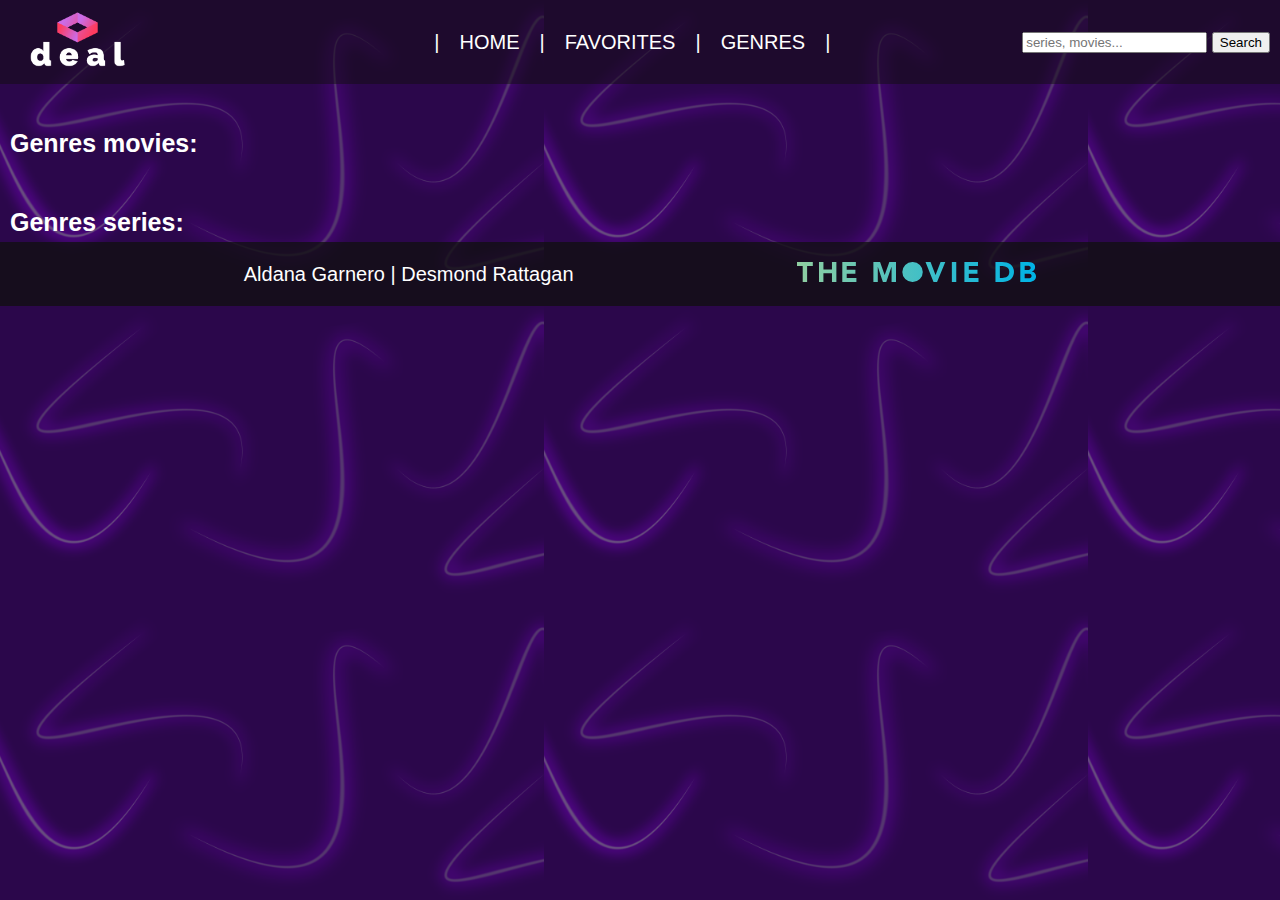
<file: Genres.html>
<!DOCTYPE html>
<html lang="en">
<head>
    <meta charset="UTF-8">
    <meta http-equiv="X-UA-Compatible" content="IE=edge">
    <meta name="viewport" content="width=device-width, initial-scale=1.0">
    <title>GENRES</title>
    <link rel="stylesheet" href="./CSS/style.css">

    <!-- NO HAY ANIMACIONES -->

</head>

<body>
    <header>
        <section >
            <a href="./Home.html"><img class="logo" src="./img/DEAL.png" alt="logo"></a> 
        </section>

        <nav>
            <ul class="contenedoritems">
                |<li class="items home"><a class="items home" href="./Home.html">HOME</a> </li>|
                <li class="items favorites"><a class="items favorites" href= "./Favorites.html"> FAVORITES</a></li>|
                <li class="items genres"><a class="items favorites" href="./Genres.html">GENRES</a> </li>|
            </ul>
        </nav>
        
       
        <form id='form' action="./search_result.html" method="GET">
            <input id= 'palabraPelicula' class="formulario" type="search" name="buscador" placeholder="series, movies...">
            <button type="submit">Search</button>
        </form>
    </header>
 
    <main>  
        <!-- Loader -->
        <div class="lds-ring loader" id="loader"><div></div><div></div><div></div><div></div></div>
        
        <h2 class="titulo">Genres movies:</h2>
        <section class="contenedorGenerosPeliculas">
            
        </section>

        <h2 class="titulo">Genres series:</h2>
        <section class="contenedorGenerosSeries">
            
        </section>
    </main> 
    
    <footer>
        <a class="nombresEquipo" href="./Home.html">Aldana Garnero | Desmond Rattagan</a>    
        <a href="https://www.themoviedb.org/"><img class="tmdb" src="./img/logofooter.svg" alt="logo"></a>
    </footer>

    <script type="text/javascript" src="./js/genres.js"></script>
</body>
</html>
</file>
<file: CSS/style.css>
/* Medida Computadora (1440 x 900) */
*{
    box-sizing: border-box;
}

/* Loader */
.lds-ring {
    display: inline-block;
    position: relative;
    width: 80px;
    height: 80px;
  }
  .lds-ring div {
    box-sizing: border-box;
    display: block;
    position: absolute;
    width: 64px;
    height: 64px;
    margin: 8px;
    border: 8px solid #fff;
    border-radius: 50%;
    animation: lds-ring 1.2s cubic-bezier(0.5, 0, 0.5, 1) infinite;
    border-color: #fff transparent transparent transparent;
  }
  .lds-ring div:nth-child(1) {
    animation-delay: -0.45s;
  }
  .lds-ring div:nth-child(2) {
    animation-delay: -0.3s;
  }
  .lds-ring div:nth-child(3) {
    animation-delay: -0.15s;
  }
  @keyframes lds-ring {
    0% {
      transform: rotate(0deg);
    }
    100% {
      transform: rotate(360deg);
    }
  }
.loader{
    color: white;
    background-color: #2b074b;;
    width: 100%;
    height: 100vh;
    display: flex;
    justify-content: center;
    align-items: center;
    position: fixed;
    top: 0;
    left: 0;
    z-index: 100000;
    clip-path: circle(150% at 100% 0);
    transition: clip-path 1.9s ease-in-out;
}
.loader2{
    clip-path: circle(0% at 100% 100%);
}

/* Para los links */
a{
    color:white;
    text-decoration: none;
}

/* Para el cuerpo de todas las páginas */
body{
    color: white;
    background-image: url(../img/backgorund2.png);
    background-color: #2b074b;
    background-repeat: repeat;
    background-size: contain;
    margin: 0px;
    padding: 0%;
    font-family: 'Lucida Sans', 'Lucida Sans Regular', 'Lucida Grande', 'Lucida Sans Unicode', Geneva, Verdana, sans-serif;
}

/* Header */
header{
    color: white;
    background-color: rgba(16, 15, 15, 0.491);
    display: flex;
    flex-wrap: wrap;
    flex-direction: row;
    justify-content: space-between;
    align-items: center;
    padding: 10px;
}
.logo{
   height: 60px;
   margin-left: 20px;
}
.contenedoritems{
    display: flex;
    flex-direction: row;
    flex-wrap: nowrap;
    font-size: 20px;
    margin: 0px 0px 0px 115px;
    padding: 0%;
}
.items{
    color: white;
    margin: 0px 10px 0px 10px;
    list-style-type: none;
}
.formulario{
    height: 21px;
}

/* Home */
.uk-slider-container {
    margin: 25px 0px 15px 0px;
}
.titulo{
    margin: 45px 0px 5px 10px;
    font-size: 25px;
    color: white;
}
.containerPeliculas{
    display: flex;
    flex-wrap: wrap;
    flex-direction: row;
    justify-content: center;
}
.peliculas{
    display: flex;
    justify-content: center;
    flex-direction: column;
    align-items: center;
}
.imagenes{
    width: 220px;
    height: 310px;
    margin: 25px 30px 15px 25px;
}
.nombres{
    display: flex;
    flex-wrap: wrap;
    flex-direction: row;
    margin: 0px;
    justify-content: space-around;
    font-size: 14px;
    text-align: center;
    width: 280px;
    color: white;
}
.vermas{
    display: flex;
    flex-wrap: wrap;
    flex-direction: row;
    justify-content: space-around;
    align-items: center;
    background-color: rgba(16, 15, 15, 0.696);
    width: 100px;
    height: 40px;
    margin: 15px 0px 45px 0px;
    color: white;
}

/* Favorites */
.tituloMyFavorite{
    padding: 17px;
    color:white;
    background-color: #58357798;
    width: auto;
    margin: 0px 10px 0px 10px;
}
.sinFavoritos{
    display: flex;
    flex-wrap: wrap;
    flex-direction: row;
    font-size: 30px;
    background-color: #58357798;
    padding: 14px;
    width: 600px;
    justify-content: center;
    margin-bottom: 10%;
}

/* Genres */
.contenedorGenerosPeliculas{
    display: flex;
    flex-direction: row;
    flex-wrap: wrap;
    justify-content: space-between;
}
.contenedorGenerosSeries{
    display: flex;
    flex-direction: row;
    flex-wrap: wrap;
    justify-content: space-between;
}
.itemgeneros{
    display: flex;
    justify-content: space-around;
    align-items: center;
    background-color: rgba(16, 15, 15, 0.696);
    padding: 25px;
    width: 280px;
    height: 90px;
    margin: 37px 35px 37px 35px;
    border: double;
    border-color: #583577;
    font-size: 22px;
}

/*Details*/
.contenedordetails{
    display: flex;
    flex-wrap: nowrap;
    flex-direction: row;
}
.contenedorimagendetails{
    background-color:rgba(16, 15, 15, 0.491);
    margin: 35px 0px 0px 70px;
    width: 440px;
    height: 587px;
}
.imagendetails{
    height: 490px;
    width: 340px;
    margin: 30px 0px -30px 43px;
}
.contenedortitulodetails{
    margin: 0px 70px 0px 60px;
    width: 805px;
}
.titulodetails{
    font-size: 30px;
    padding: 10px;
    background-color:rgba(16, 15, 15, 0.491);
    text-align: center;
    justify-content: center;
    margin-bottom: 15px;
    margin-top: 35px;
    color: white;
}
.listaDatos{
    padding: 0%;
    list-style-type: none;
    margin-bottom: 25px;
    font-size: 17px;
}
.sinopsis{
    margin-bottom: 0px;
    text-align: justify;
    font-size: 14px;
    color:#9e80b8;
}
.botonfavorites{
    background-color:#583577;
    width: 190px;
    height: 45px;
    padding: 8px;
    border-radius: 25px;
    color: white;
    font-size: 14px;
    margin: 40px 0px 10px 120px;
}
.botondetail{
    background: transparent;
    border: 2px solid #583577;
    width: 190px;
    height: 40px;
    padding: 8px;
    color: white;
    font-size: 15px;
    margin: 10px -35px 35px 75px;
}
.plataformas{
    width: 68px;
    height: 68px;
    margin: 0px 31px 5px 30px;
    border-radius: 30px;
}
.trailer{
    margin: 25px 20px 5px 20px;
}
.trailerPrincipal{
    display: flex;
    align-items: center;
    margin: 25px 40px 0px 160px;
}
.titulosTrailer{
    font-size: 20px;
    color: white;
    margin: 60px 0px 5px 40px;
}
.datos{
    color: white;
}

/* Genre Details */
.tituloPelicula{
    margin: 45px 0px 5px 10px;
    font-size: 25px;
    color: white;
}
.tituloSeries{
    margin: 45px 0px 5px 10px;
    font-size: 25px;
    color: white;
}

/* Search result */
.titulosearch{
    margin: 70px 0px 70px 10px;
    color:white;
}
.sinSearch{
    display: flex;
    flex-wrap: wrap;
    flex-direction: row;
    font-size: 30px;
    background-color: #58357798;
    padding: 14px;
    width: 600px;
    justify-content: center;
    margin-bottom: 30%;
}

/* Footer */
footer{
    background-color: rgba(16, 15, 15, 0.769);
    display: flex;
    flex-wrap: wrap;
    flex-direction: row;
    justify-content: space-evenly;
    align-items: center;
    padding: 20px;
}
.tmdb{
    height: 20px;
}
.nombresEquipo{
    color: white;
    font-size: 20px;
}





/* Medida iPad Air (820 x 1180)*/
@media(max-width:820px) {
   
    /* Header */
    header{
        color: white;
        background-color: rgba(16, 15, 15, 0.491);
        display: flex;
        flex-wrap: wrap;
        flex-direction: row;
        justify-content: space-between;
        align-items: center;
        padding: 5px;
    }
    .logo{
       height: 50px;
       margin-left: 10px;
    }
    .contenedoritems{
        display: flex;
        flex-direction: row;
        flex-wrap: nowrap;
        padding: 0%;
        margin: 0px 0px 0px 118px;
    }
    .items{
        color: white;
        font-size: 16px;
        margin: 3.5px 5px 0px 5px;
    }
    .formulario{
        height: 21px;
    }

    /* Home */
    .titulo{
        margin: 60px 0px 15px 15px;
    }
    .containerPeliculas{
        display: flex;
        flex-wrap: wrap;
        flex-direction: row;
        justify-content: center;
    }
    .peliculas{
        display: flex;
        justify-content: center;
        flex-direction: column;
        align-items: center;
    }
    .imagenes{
        height: 210px;
        margin: 25px 25px 20px 25px;
        width: 140px;
    } 
    .nombres{
        display: flex;
        flex-wrap: wrap;
        flex-direction: column;
        margin: 0px;
        justify-content: space-around;
        font-size: 15px;
        width: 250px;
    }
    .vermas{
        display: none;
    }

    /* Favorites */
    .tituloMyFavorite{
        margin: 65px 10px 50px 10px;
        padding: 30px;
        background-color:#583577;
        width: auto;
    }
    .sinFavoritos{
        display: flex;
        flex-wrap: wrap;
        flex-direction: row;
        font-size: 30px;
        background-color: #58357798;
        padding: 14px;
        width: 600px;
        justify-content: center;
        margin-bottom: 10%;
    }

    /* Genres */
    .contenedorGenerosPeliculas{
        display: flex;
        flex-direction: row;
        flex-wrap: wrap;
        justify-content: space-around;
    }
    .contenedorGenerosSeries{
        display: flex;
        flex-direction: row;
        flex-wrap: wrap;
        justify-content: space-around;
    }
    .itemgeneros{
        display: flex;
        justify-content: space-around;
        align-items: center;
        background-color: rgba(16, 15, 15, 0.696);
        width: 250px;
        height: 75px;
        margin: 22px;
        font-size: 17px;
        border: double;
        border-color: #583577;
        padding: 25px;
    }
    
    /*Details*/
    .contenedordetails{
        display: flex;
        flex-wrap: wrap;
        flex-direction: row;
        justify-content: center;
    }
    .contenedorimagendetails{
        background-color:rgba(16, 15, 15, 0.491);
        width: 500px;
        height: 547px;
        margin: 20px 0px 0px 0px;
    }
    .imagendetails{
        height: 420px;
        width: 250px;
        margin: 30px 0px -23px 127px;
    }
    .contenedortitulodetails{
        margin: 0px 50px 0px 70px;
        width: 550px;
    }
    .titulodetails{
        font-size: 30px;
        padding: 10px;
        background-color:rgba(16, 15, 15, 0.491);
        text-align: center;
        justify-content: center;
        margin-bottom: 15px;
        margin-top: 35px;
        color: white;
    }
    .listaDatos{
        padding: 0%;
        list-style-type: none;
        margin-bottom: 25px;
        font-size: 17px;
    }
    .sinopsis{
        margin-bottom: 0px;
        text-align: justify;
        font-size: 14px;
        color:#9e80b8;
    }
    .botonfavorites{
        background-color:#583577;
        width: 190px;
        height: 45px;
        padding: 8px;
        border-radius: 25px;
        color: white;
        font-size: 14px;
        margin: 40px 0px 10px 158px;
    }
    .botondetail{
        background: transparent;
        border: 2px solid #583577;
        width: 190px;
        height: 40px;
        padding: 8px;
        color: white;
        font-size: 15px;
        margin: 15px -35px 35px 150px;
    }
    .plataformas{
        width: 58px;
        height: 58px;
        margin: 10px 20px 5px 13px;
        border-radius: 20px;
    }
    .trailer{
        margin: 25px 20px 5px 20px;
    }
    .trailerPrincipal{
        display: flex;
        align-items: center;
        margin: 25px 40px 0px 140px;
    }
    .titulosTrailer{
        font-size: 20px;
        color: white;
        margin: 60px 0px 5px 40px;
    }
    .datos{
        color: white;
    }
    
    /* Genre Details */
    .tituloPelicula{
        margin: 45px 0px 5px 10px;
        font-size: 25px;
        color: white;
    }
    .tituloSeries{
        margin: 45px 0px 5px 10px;
        font-size: 25px;
        color: white;
    }
    
    /* Search result */
    .titulosearch{
        margin: 45px 0px 20px 10px;
    }

    /* Footer */
    footer{
        background-color: rgba(16, 15, 15, 0.769);
        display: flex;
        flex-wrap: wrap;
        flex-direction: row;
        margin-top: 35px;
        justify-content: space-evenly;
        align-items: center;
        padding: 20px;
    }
    .tmdb{
        height: 15px;
    }
    .nombresEquipo{
        color: white;
        font-size: 15px;
    }
}
</file>
